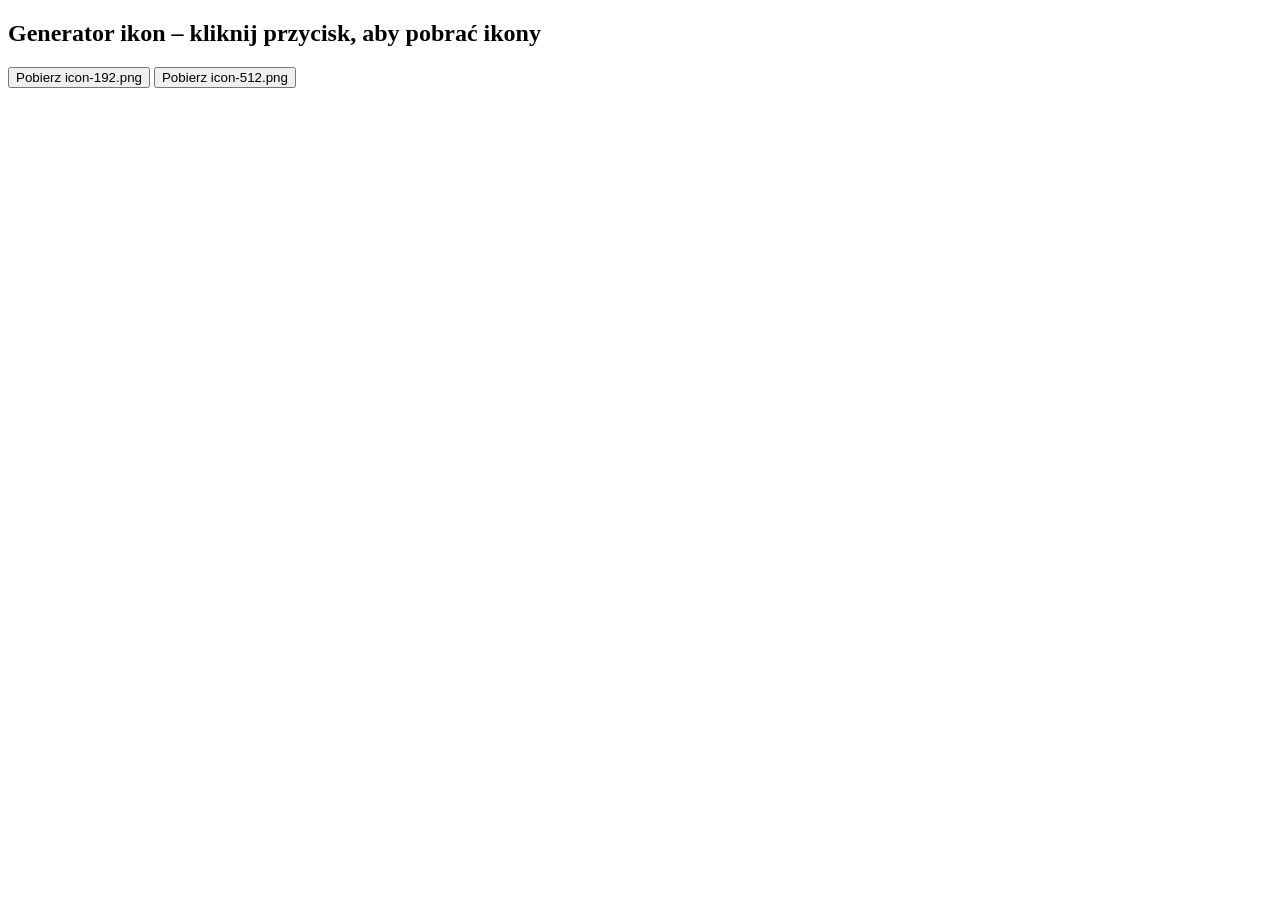
<file: generate-icons.html>
<!DOCTYPE html>
<!-- Otwórz ten plik w przeglądarce RAZ, aby wygenerować ikony aplikacji -->
<html>
<head><meta charset="UTF-8"><title>Generator ikon</title></head>
<body>
<h2>Generator ikon – kliknij przycisk, aby pobrać ikony</h2>
<button onclick="generate(192)">Pobierz icon-192.png</button>
<button onclick="generate(512)">Pobierz icon-512.png</button>
<canvas id="c" style="display:none"></canvas>
<script>
function generate(size) {
  const canvas = document.getElementById('c');
  canvas.width = canvas.height = size;
  const ctx = canvas.getContext('2d');
  
  // Background
  ctx.fillStyle = '#2563eb';
  ctx.roundRect(0, 0, size, size, size * 0.2);
  ctx.fill();
  
  // Icon emoji
  ctx.font = `bold ${size * 0.55}px serif`;
  ctx.textAlign = 'center';
  ctx.textBaseline = 'middle';
  ctx.fillText('📇', size / 2, size / 2);
  
  const a = document.createElement('a');
  a.download = `icon-${size}.png`;
  a.href = canvas.toDataURL('image/png');
  a.click();
}
</script>
</body>
</html>
</file>
